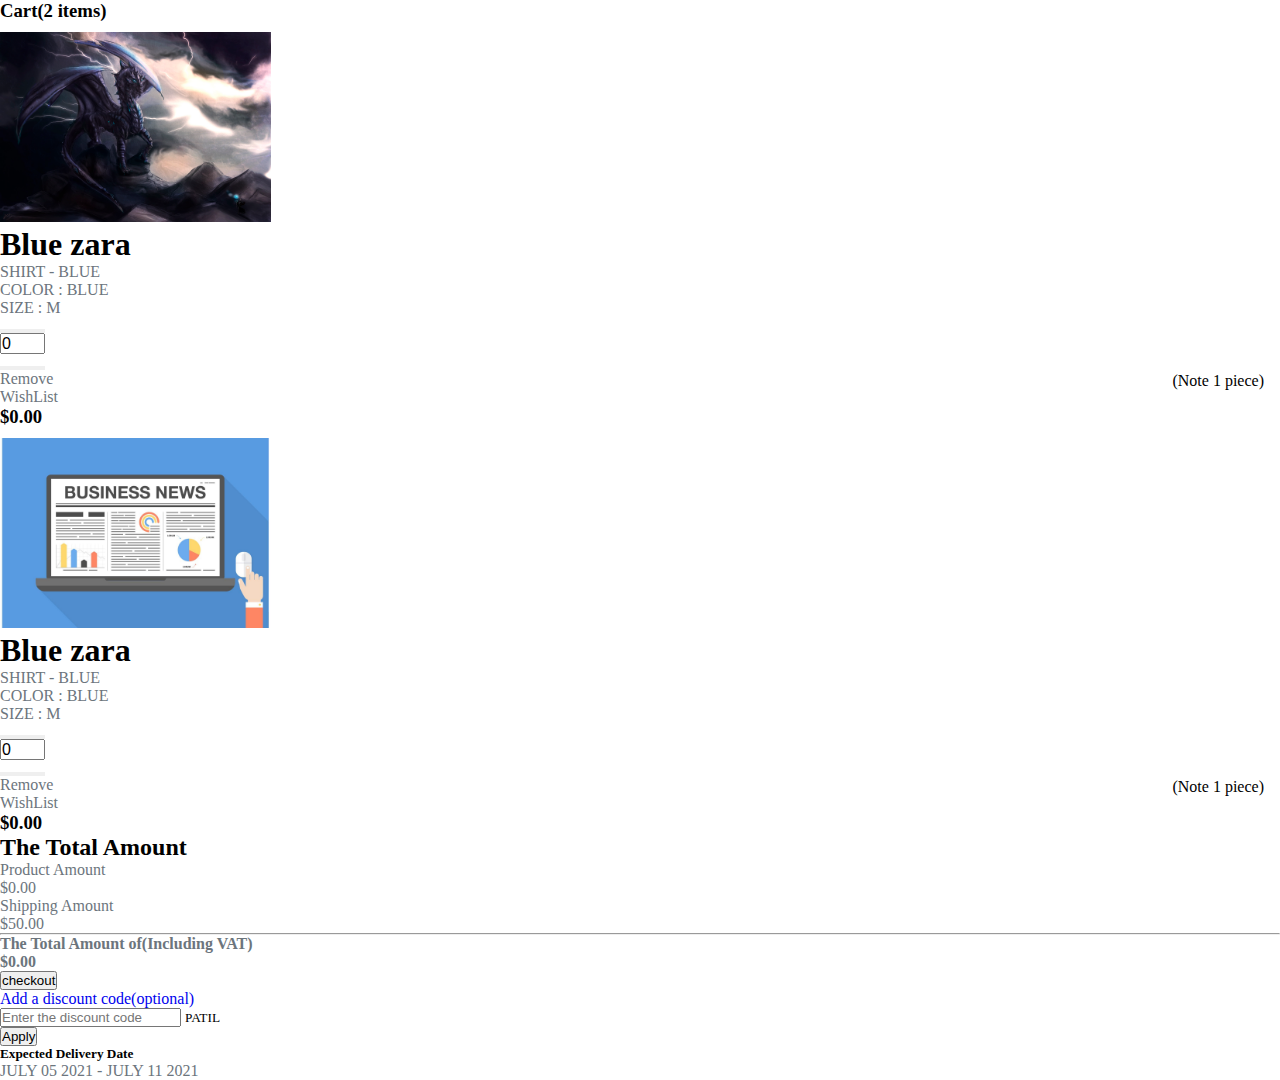
<file: index.html>
<!doctype html>
<html lang="en">

<head>
    <!-- Required meta tags -->
    <meta charset="utf-8">
    <meta name="viewport" content="width=device-width, initial-scale=1">

    <!-- Bootstrap CSS -->
    <link href="https://cdn.jsdelivr.net/npm/bootstrap@5.0.0/dist/css/bootstrap.min.css" rel="stylesheet"
        integrity="sha384-wEmeIV1mKuiNpC+IOBjI7aAzPcEZeedi5yW5f2yOq55WWLwNGmvvx4Um1vskeMj0" crossorigin="anonymous">
    <link rel="stylesheet" href="https://cdnjs.cloudflare.com/ajax/libs/font-awesome/5.10.0/css/all.min.css"
        integrity="sha512-PgQMlq+nqFLV4ylk1gwUOgm6CtIIXkKwaIHp/PAIWHzig/lKZSEGKEysh0TCVbHJXCLN7WetD8TFecIky75ZfQ=="
        crossorigin="anonymous" />
    <link rel="stylesheet" type="text/css" href="style.css">
    <title>Hello, world!</title>
</head>

<body class="bg-light">
    <div class="container-fluid">
        <div class="row">
            <div class="col-md-10 col-11  mx-auto">
                <div class="row mt-5 gx-3">
                    <!-- left side div -->
                    <div class="col-md-12 col-lg-8 col-11 mx-auto main_cart mb-lg-0 mb-5 shadow">
                        <div class="card p-4">
                            <h3 class="py-4 font-weight-bold">Cart(2 items)</h3>
                            <div class="row">
                                <!-- cart image -->
                                <div class="col-md-5 col-11 bg-light mx-auto shadow d-flex justify-content-center
                                    product_img text-align-center">
                                    <img src="IMGS/art6.jpg" class="img-fluid" alt="cart_img">
                                </div>
                                <!-- Cart prduct Details -->
                                <div class="col-md-7 col-11 px-4 mx-auto mt-2">
                                    <div class="row">
                                        <!-- product name -->
                                        <div class="col-6 card-title">
                                            <h1 class="mb-4 product_name">Blue zara</h1>
                                            <p class="mb-2">SHIRT - BLUE</p>
                                            <p class="mb-2">COLOR : BLUE</p>
                                            <p class="mb-2">SIZE : M</p>
                                        </div>
                                        <!-- PRODUCT inc dec -->
                                        <div class="col-6">
                                            <ul class="pagination justify-content-end set_quantity">
                                                <li class="page-item">
                                                    <button class="page-link"
                                                        onclick="decreaseNumber('textbox1','itemValue','prAmount','shipping_amount','total_cart_amt')">
                                                        <i class="fas fa-minus"></i></button>
                                                </li>
                                                <li class="page-item"><input type="text" name="" value="0" id="textbox1"
                                                        class="page-link"></li>
                                                <li class="page-item">
                                                    <button class="page-link"
                                                        onclick="increaseNumber('textbox1','itemValue','prAmount','shipping_amount','total_cart_amt')">
                                                        <i class="fas fa-plus"></i></button>
                                                </li>

                                            </ul>

                                        </div>
                                    </div>
                                    <!-- remove delete items -->
                                    <div class="row">
                                        <div class="col-8 d-flex justify-content-between remove_wish">
                                            <p><i class="fas fa-trash-alt"></i>Remove</p>
                                            <p><i class="fas fa-heart"></i>WishList</p>
                                        </div>
                                        <div class="col-4 d-flex justify-content-end price_money">
                                            <h3>$<span id="itemValue">0.00</span></h3>
                                        </div>
                                    </div>
                                </div>

                            </div>
                        </div>
                        <!-- 2nd cart product -->
                        <div class="card p-4">

                            <div class="row">
                                <!-- cart image -->
                                <div class="col-md-5 col-11 bg-light  mx-auto shadow d-flex justify-content-center
                                    product_img text-align-center">
                                    <img src="IMGS/art2.jpg" class="img-fluid" alt="cart_img">
                                </div>
                                <!-- Cart prduct Details -->
                                <div class="col-md-7 col-11 px-4 mx-auto mt-2">
                                    <div class="row">
                                        <!-- product name -->
                                        <div class="col-6 card-title">
                                            <h1 class="mb-4 product_name">Blue zara</h1>
                                            <p class="mb-2">SHIRT - BLUE</p>
                                            <p class="mb-2">COLOR : BLUE</p>
                                            <p class="mb-2">SIZE : M</p>
                                        </div>
                                        <!-- PRODUCT inc dec -->
                                        <div class="col-6">
                                            <ul class="pagination justify-content-end set_quantity">
                                                <li class="page-item">
                                                    <button class="page-link "
                                                        onclick="decreaseNumber('textbox','itemValue1','prAmount','shipping_amount','total_cart_amt')">
                                                        <i class="fas fa-minus"></i></button>
                                                </li>
                                                <li class="page-item"><input type="text" name="" value="0" id="textbox"
                                                        class="page-link"></li>
                                                <li class="page-item">
                                                    <button class="page-link"
                                                        onclick="increaseNumber('textbox','itemValue1','prAmount','shipping_amount','total_cart_amt')">
                                                        <i class="fas fa-plus"></i></button>
                                                </li>
                                            </ul>
                                        </div>
                                    </div>
                                    <!-- remove delete items -->
                                    <div class="row">
                                        <div class="col-8 d-flex justify-content-between remove_wish">
                                            <p><i class="fas fa-trash-alt"></i>Remove</p>
                                            <p><i class="fas fa-heart"></i>WishList</p>
                                        </div>
                                        <div class="col-4 d-flex justify-content-end price_money">
                                            <h3>$<span id="itemValue1">0.00</span></h3>
                                        </div>
                                    </div>
                                </div>

                            </div>
                        </div>
                    </div>
                    <!-- right side div -->
                    <div class="col-md-12 col-lg-4 col-11 mx-auto mt-lg-0 mt-md-5 bg-white">
                        <div class="right_side p-3 shadow bg-white">
                            <h2 class="product_name mb-5">The Total Amount</h2>
                            <div class="price_indiv d-flex justify-content-between">
                                <p>Product Amount</p>
                                <p>$<span id="prAmount">0.00</span></p>
                            </div>
                            <div class="price_indiv d-flex justify-content-between">
                                <p>Shipping Amount</p>
                                <p>$<span id="shipping_amount">50.00</span></p>
                            </div>
                            <hr />
                            <div class="total_amt d-flex justify-content-between font-weight-bold"
                                style=" font-weight: bold">
                                <p>The Total Amount of(Including VAT)</p>
                                <p>$<span id="total_cart_amt">0.00</span></p>
                            </div>
                            <div>
                                <button class="btn btn-primary text-uppercase">checkout</button>
                            </div>
                            <!-- Discount code cart -->
                            <div class="discount_code mt-3 shadow">
                                <div class="card">
                                    <div class="card_body">
                                        <a class="d-flex justify-content-between" data-bs-toggle="collapse"
                                            href="#collapseExample" aria-expanded="false"
                                            aria-controls="collapseExample">Add a discount code(optional)
                                            <span><i class="fas fa-chevron-down p-2"></i> </span>
                                        </a>

                                        <div class="collapse" id="collapseExample">
                                            <div class="mt-3">
                                                <input type="text" class="form-control font-weight-bold"
                                                    placeholder="Enter the discount code" id="discount_code1">
                                                   <small id="error_throw" class="text-dark mt-3 mx-1">
                                                    PATIL</small>
                                            </div>
                                            <button class="btn btn-primary mt-3 mx-1 my-1 btn-sm"
                                                onclick="discount_code()">Apply
                                            </button>
                                        </div>
                                    </div>
                                </div>
                                <!-- Delivery Details -->
                                <div class="mt-3 shadow bg-white">
                                    <h5 class="mb-4 mx-2">Expected Delivery Date</h5>
                                    <p class="mx-2 mb-2">JULY 05 2021 - JULY 11 2021</p>
                                </div>
                            </div>
                        </div>
                    </div>
                </div>
            </div>
        </div>
    </div>

    </div>


    <script src="https://cdn.jsdelivr.net/npm/bootstrap@5.0.0/dist/js/bootstrap.bundle.min.js"
        integrity="sha384-p34f1UUtsS3wqzfto5wAAmdvj+osOnFyQFpp4Ua3gs/ZVWx6oOypYoCJhGGScy+8" crossorigin="anonymous">
    </script>

    <!-- Option 2: Separate Popper and Bootstrap JS -->
    <!--
    <script src="https://cdn.jsdelivr.net/npm/@popperjs/core@2.9.2/dist/umd/popper.min.js" integrity="sha384-IQsoLXl5PILFhosVNubq5LC7Qb9DXgDA9i+tQ8Zj3iwWAwPtgFTxbJ8NT4GN1R8p" crossorigin="anonymous"></script>
    <script src="https://cdn.jsdelivr.net/npm/bootstrap@5.0.0/dist/js/bootstrap.min.js" integrity="sha384-lpyLfhYuitXl2zRZ5Bn2fqnhNAKOAaM/0Kr9laMspuaMiZfGmfwRNFh8HlMy49eQ" crossorigin="anonymous"></script>
    -->
</body>
<script src="index.js"></script>

</html>
</file>
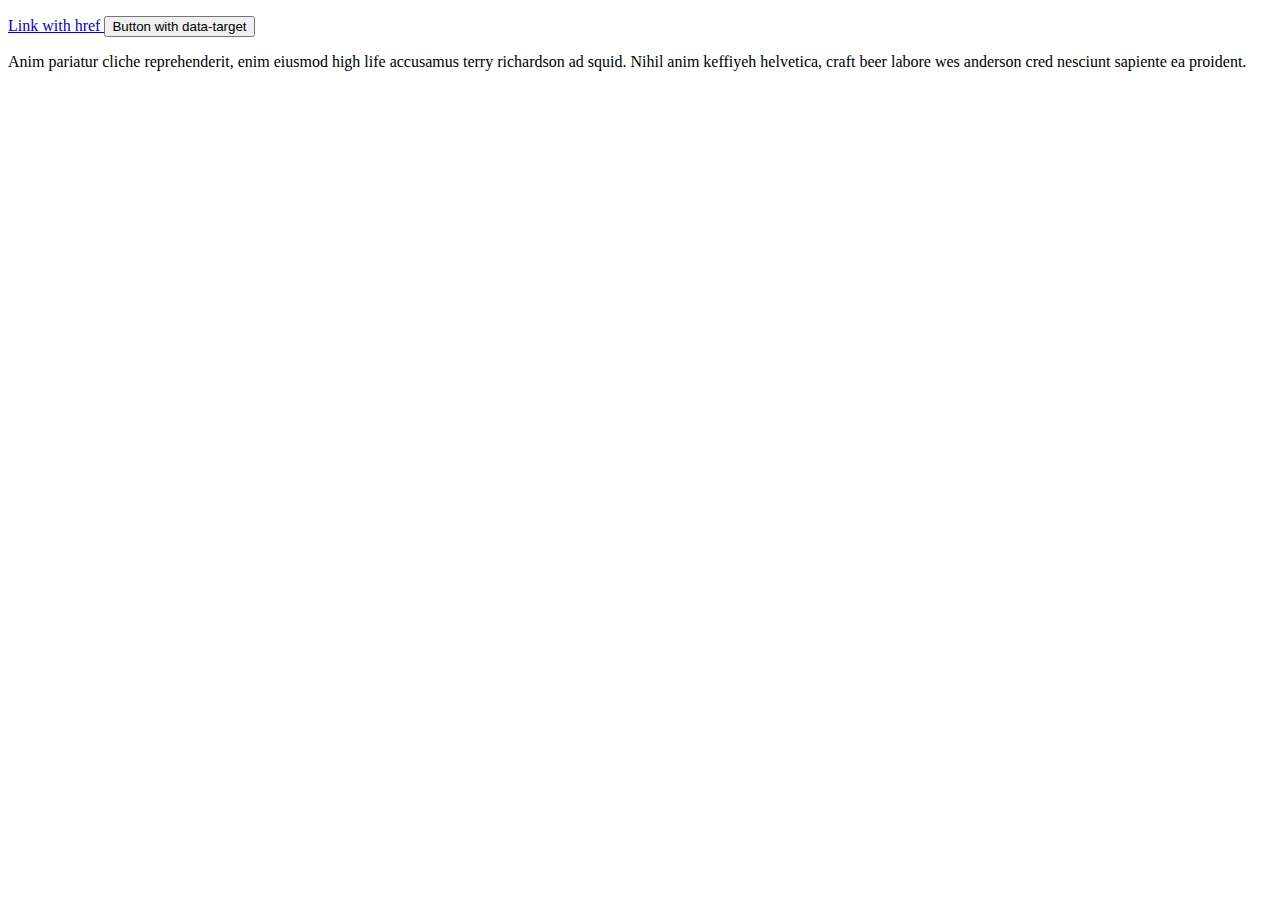
<file: test.html>
<!DOCTYPE html>
<html lang="en">
<head>
    <meta charset="UTF-8">
    <meta http-equiv="X-UA-Compatible" content="IE=edge">
    <meta name="viewport" content="width=device-width, initial-scale=1.0">
    <link href="https://cdn.jsdelivr.net/npm/bootstrap@5.0.0/dist/css/bootstrap.min.css" rel="stylesheet"
        integrity="sha384-wEmeIV1mKuiNpC+IOBjI7aAzPcEZeedi5yW5f2yOq55WWLwNGmvvx4Um1vskeMj0" crossorigin="anonymous">
    <link rel="stylesheet" href="https://cdnjs.cloudflare.com/ajax/libs/font-awesome/5.10.0/css/all.min.css"
        integrity="sha512-PgQMlq+nqFLV4ylk1gwUOgm6CtIIXkKwaIHp/PAIWHzig/lKZSEGKEysh0TCVbHJXCLN7WetD8TFecIky75ZfQ=="
        crossorigin="anonymous" />
    <title>Document</title>
</head>
<body>
    <p>
        <a class="btn btn-primary" data-bs-toggle="collapse" href="#collapseExample" role="button" aria-expanded="false" aria-controls="collapseExample">
          Link with href
        </a>
        <button class="btn btn-primary" type="button" data-bs-toggle="collapse" data-bs-target="#collapseExample" aria-expanded="false" aria-controls="collapseExample">
          Button with data-target
        </button>
      </p>
      <div class="collapse" id="collapseExample">
        <div class="card card-body">
          Anim pariatur cliche reprehenderit, enim eiusmod high life accusamus terry richardson ad squid. Nihil anim keffiyeh helvetica, craft beer labore wes anderson cred nesciunt sapiente ea proident.
        </div>
      </div>





      <script src="https://cdn.jsdelivr.net/npm/bootstrap@5.0.0/dist/js/bootstrap.bundle.min.js"
        integrity="sha384-p34f1UUtsS3wqzfto5wAAmdvj+osOnFyQFpp4Ua3gs/ZVWx6oOypYoCJhGGScy+8" crossorigin="anonymous">
    </script>
</body>
</html>
</file>
<file: style.css>
*{
    margin: 0;
    padding: 0;
    box-sizing: border-box;
}
:root{
    --text-clr:4f4f44;
}
p{
    color:#6c757d;
}
a{
    text-decoration:none;
}
a:hover{
    text-decoration: none;
    color: var(--text-clr);
}
h2{
    color: var(--text-clr);
    font-size: 1.5rem;
}
.card{
    border: none;
}
.product_img img
{
    padding-top: 10px;
    min-width: 200px;
    max-height: 200px;
}
.set_quantity{
    position: relative;
}
.set_quantity::after{
    content: "(Note 1 piece)";
    width: auto;
    height: auto;
    text-align: center;
    position: absolute;
    bottom: -20px;
    right: 1rem;
    
}
.page-link{
    width: 45px;
    line-height: 17px;
    font-size: 1rem;
    display: flex;
    justify-content: center;
    align-items: center;
}
.page-link input{
  
    line-height: 17px;
    font-size: 15px;
    display: flex;
    justify-content: center;
    align-items: center;
    text-align: center;
}
.fa-heart:hover{
    padding-left: 2px;
    color: red;
}
.fa-trash-alt:hover{
    color: black;
}
.page-link:focus{
    box-shadow: none;
}
</file>
